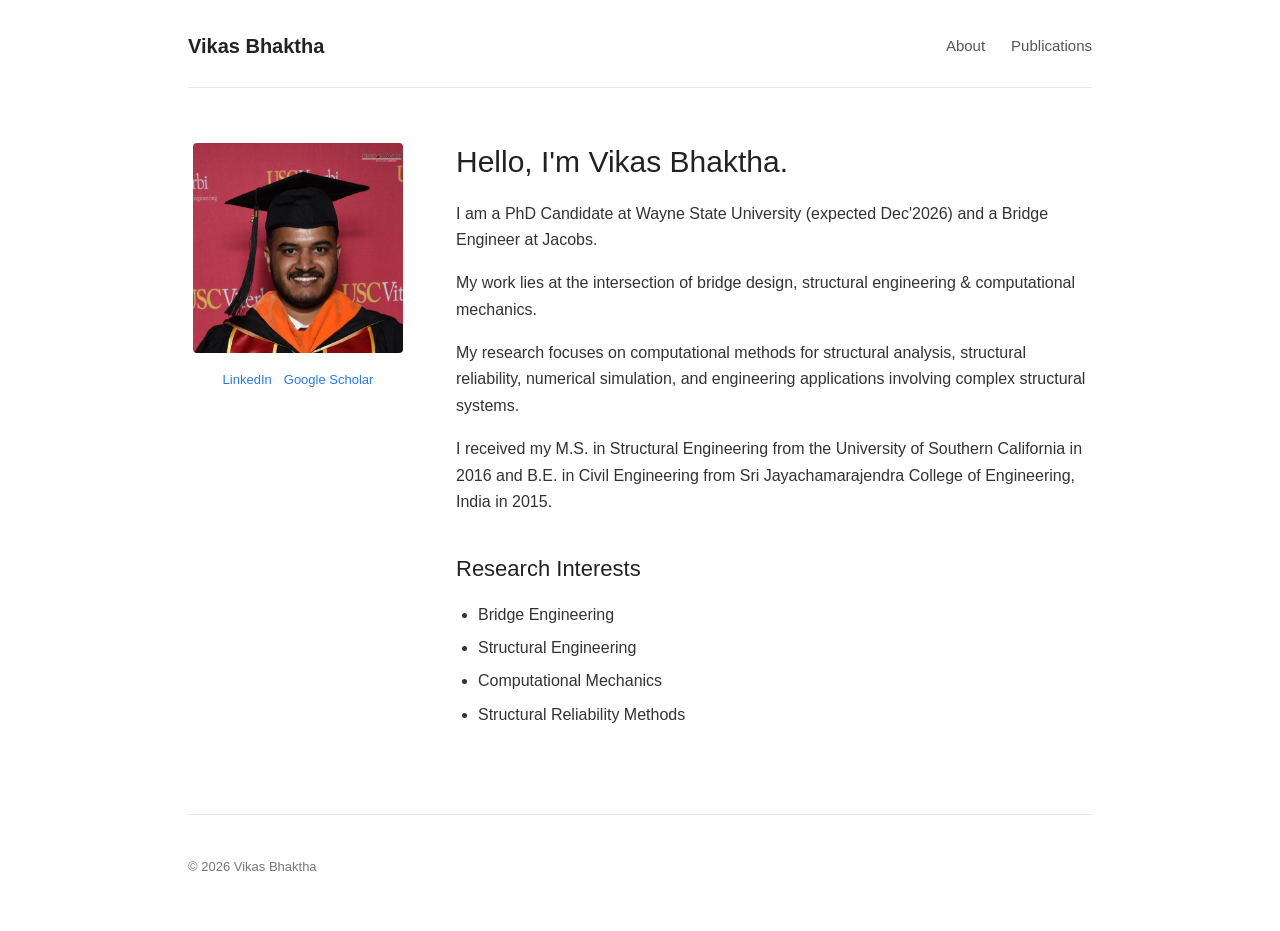
<file: index.html>
<!DOCTYPE html>
<html lang="en">

<head>
    <meta charset="UTF-8">
    <meta name="viewport" content="width=device-width, initial-scale=1.0">

    <title>Vikas Bhaktha</title>

    <link rel="stylesheet" href="css/style.css">
</head>

<body>

<div class="site-container">

    <header class="site-header">

        <a href="index.html" class="site-title">
            Vikas Bhaktha
        </a>

        <nav class="site-nav">
            <a href="about.html">About</a>
            <a href="publications.html">Publications</a>
        </nav>

    </header>


    <main class="main-content">

        <section class="profile-section">

            <div class="profile-image-column">

                <img
                    src="images/profile.jpg"
                    alt="Vikas Bhaktha"
                    class="profile-image"
                >

                <div class="profile-links">

                    <a
                        href="https://www.linkedin.com/in/vikasbhaktha/"
                        target="_blank"
                        rel="noopener noreferrer"
                    >
                        LinkedIn
                    </a>

                    <a
                        href="https://scholar.google.com/citations?user=dX-yyCgAAAAJ&hl=en"
                        target="_blank"
                        rel="noopener noreferrer"
                    >
                        Google Scholar
                    </a>

                </div>

            </div>


            <div class="profile-text">

                <h1>Hello, I'm Vikas Bhaktha.</h1>

                <p>
                    I am a PhD Candidate at Wayne State University (expected Dec'2026)
                    and a Bridge Engineer at Jacobs.
                </p>

                <p>
                    My work lies at the intersection of bridge design, structural engineering
                    & computational mechanics.
                </p>

                <p>
                    My research focuses on computational methods for structural
                    analysis, structural reliability, numerical simulation,
                    and engineering applications involving complex structural systems.
                </p>

                <p>
                    I received my M.S. in Structural Engineering from the
                    University of Southern California in 2016 and B.E. in Civil Engineering 
                    from Sri Jayachamarajendra College of Engineering, India in 2015.
                </p>

                <h2>Research Interests</h2>

                <ul class="research-list">
                    <li>Bridge Engineering</li>
                    <li>Structural Engineering</li>
                    <li>Computational Mechanics</li>
                    <li>Structural Reliability Methods</li>
                </ul>

            </div>

        </section>

    </main>


    <footer class="site-footer">

        <p>
            © 2026 Vikas Bhaktha
        </p>

    </footer>

</div>

</body>

</html>
</file>
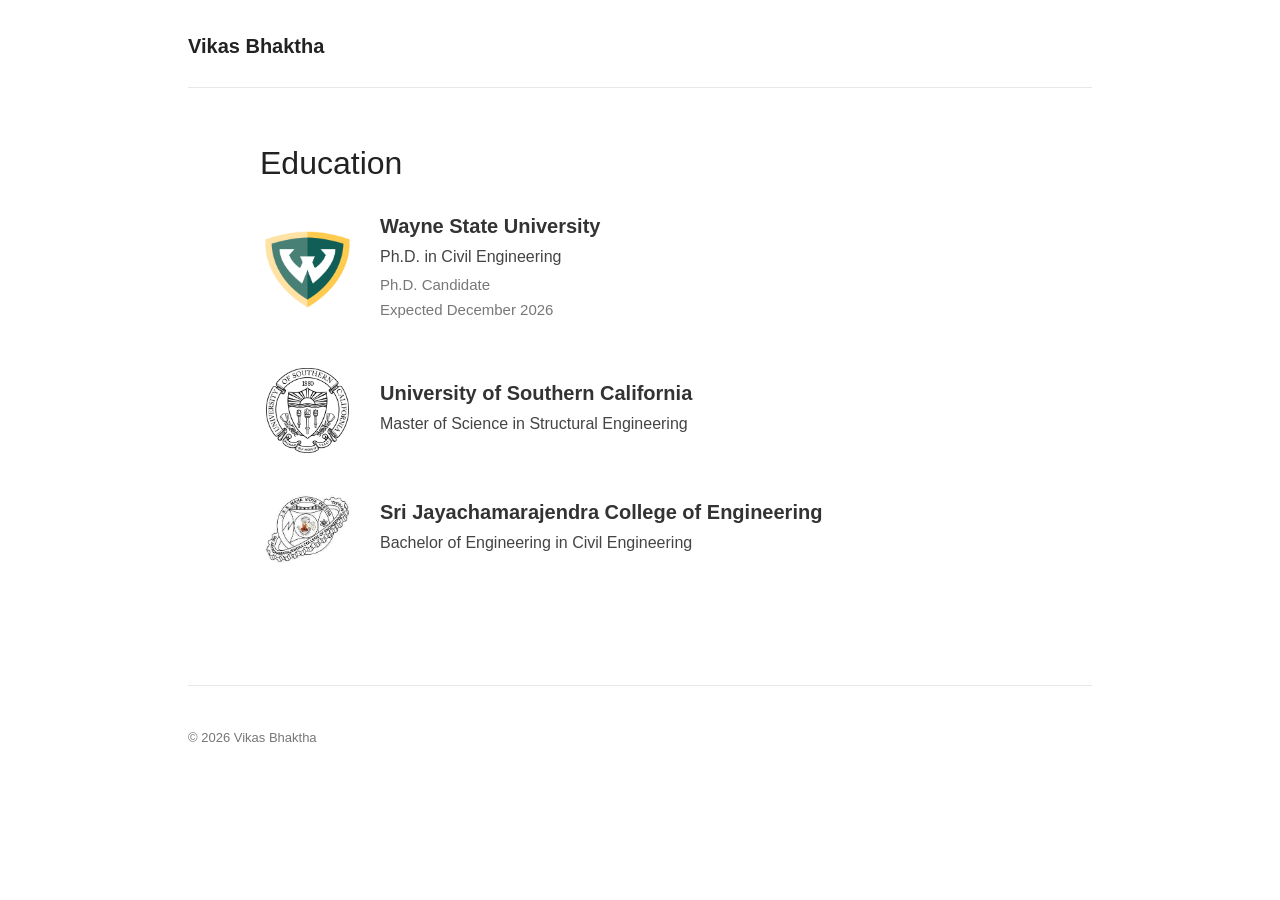
<file: about.html>
<!DOCTYPE html>
<html lang="en">

<head>
    <meta charset="UTF-8">
    <meta name="viewport" content="width=device-width, initial-scale=1.0">

    <title>About | Vikas Bhaktha</title>

    <link rel="stylesheet" href="css/style.css">
</head>

<body>

<div class="site-container">

    <header class="site-header simple-header">

        <a href="index.html" class="site-title">
            Vikas Bhaktha
        </a>

    </header>


  <main class="main-content page-content">

    <h1>Education</h1>

    <div class="education-entry">

        <div class="education-logo">
            <img
                src="images/Wayne-State-logo.png"
                alt="Wayne State University logo"
            >
        </div>

        <div class="education-info">
            <h2>Wayne State University</h2>

            <p class="degree">
                Ph.D. in Civil Engineering
            </p>

            <p class="education-details">
                Ph.D. Candidate<br>
                Expected December 2026
            </p>
        </div>

    </div>


    <div class="education-entry">

        <div class="education-logo">
            <img
                src="images/USC-logo.png"
                alt="University of Southern California logo"
            >
        </div>

        <div class="education-info">
            <h2>University of Southern California</h2>

            <p class="degree">
                Master of Science in Structural Engineering
            </p>
        </div>

    </div>


    <div class="education-entry">

        <div class="education-logo">
            <img
                src="images/SJCE-logo.png"
                alt="Sri Jayachamarajendra College of Engineering logo"
            >
        </div>

        <div class="education-info">
            <h2>Sri Jayachamarajendra College of Engineering</h2>

            <p class="degree">
                Bachelor of Engineering in Civil Engineering
            </p>
        </div>

    </div>

</main>

    <footer class="site-footer">

        <p>© 2026 Vikas Bhaktha</p>

    </footer>

</div>

</body>

</html>
</file>
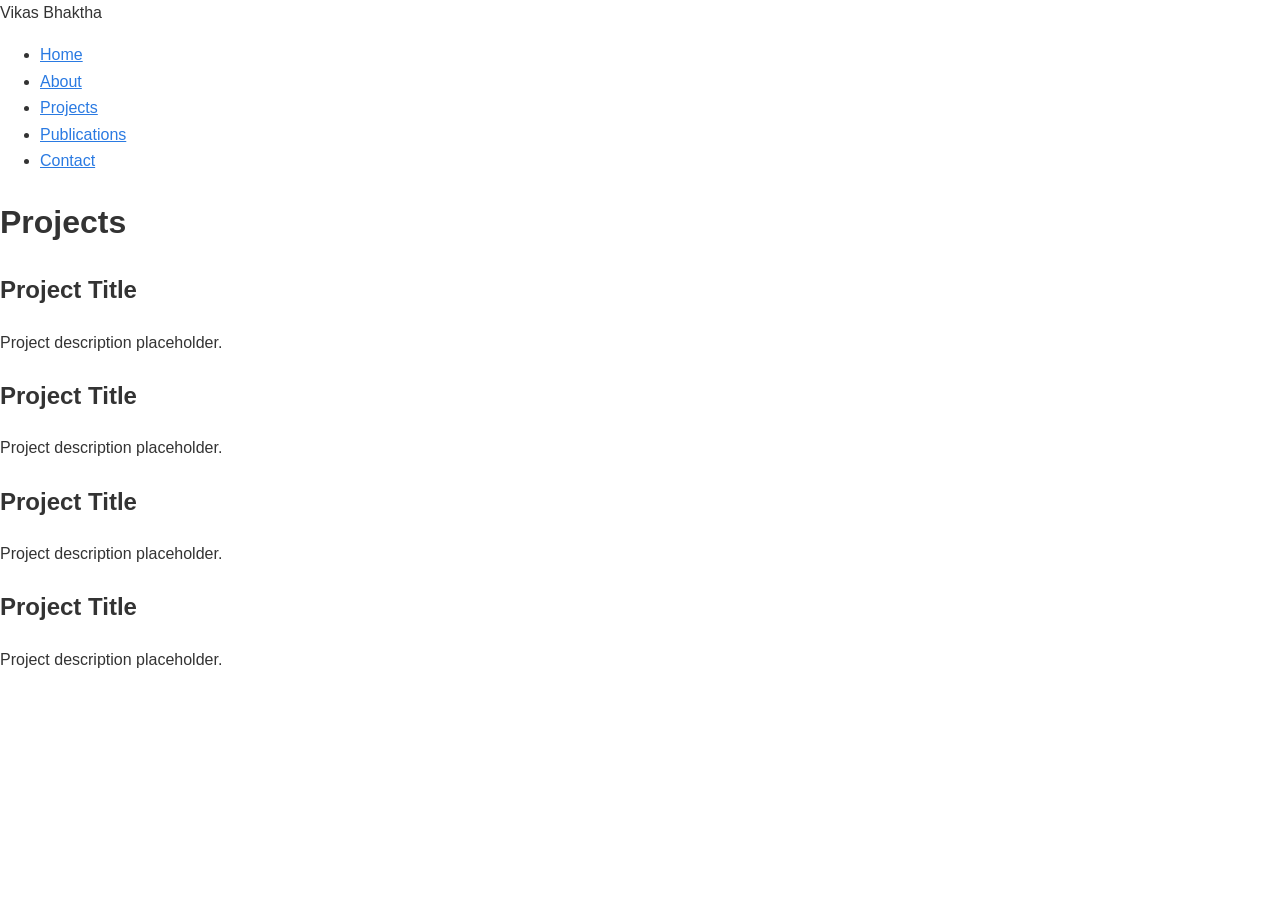
<file: Projects.html>
<!DOCTYPE html>
<html lang="en">

<head>
    <meta charset="UTF-8">
    <meta name="viewport" content="width=device-width, initial-scale=1.0">
    <title>Projects | Vikas Bhaktha</title>

    <link rel="stylesheet" href="css/style.css">
</head>

<body>

<nav>
    <div class="logo">Vikas Bhaktha</div>

    <ul>
        <li><a href="index.html">Home</a></li>
        <li><a href="about.html">About</a></li>
        <li><a href="projects.html">Projects</a></li>
        <li><a href="publications.html">Publications</a></li>
        <li><a href="contact.html">Contact</a></li>
    </ul>
</nav>

<div class="container">

<h1>Projects</h1>

<div class="project-card">
    <h2>Project Title</h2>
    <p>
        Project description placeholder.
    </p>
</div>

<div class="project-card">
    <h2>Project Title</h2>
    <p>
        Project description placeholder.
    </p>
</div>

<div class="project-card">
    <h2>Project Title</h2>
    <p>
        Project description placeholder.
    </p>
</div>

<div class="project-card">
    <h2>Project Title</h2>
    <p>
        Project description placeholder.
    </p>
</div>

</div>

</body>
</html>
</file>
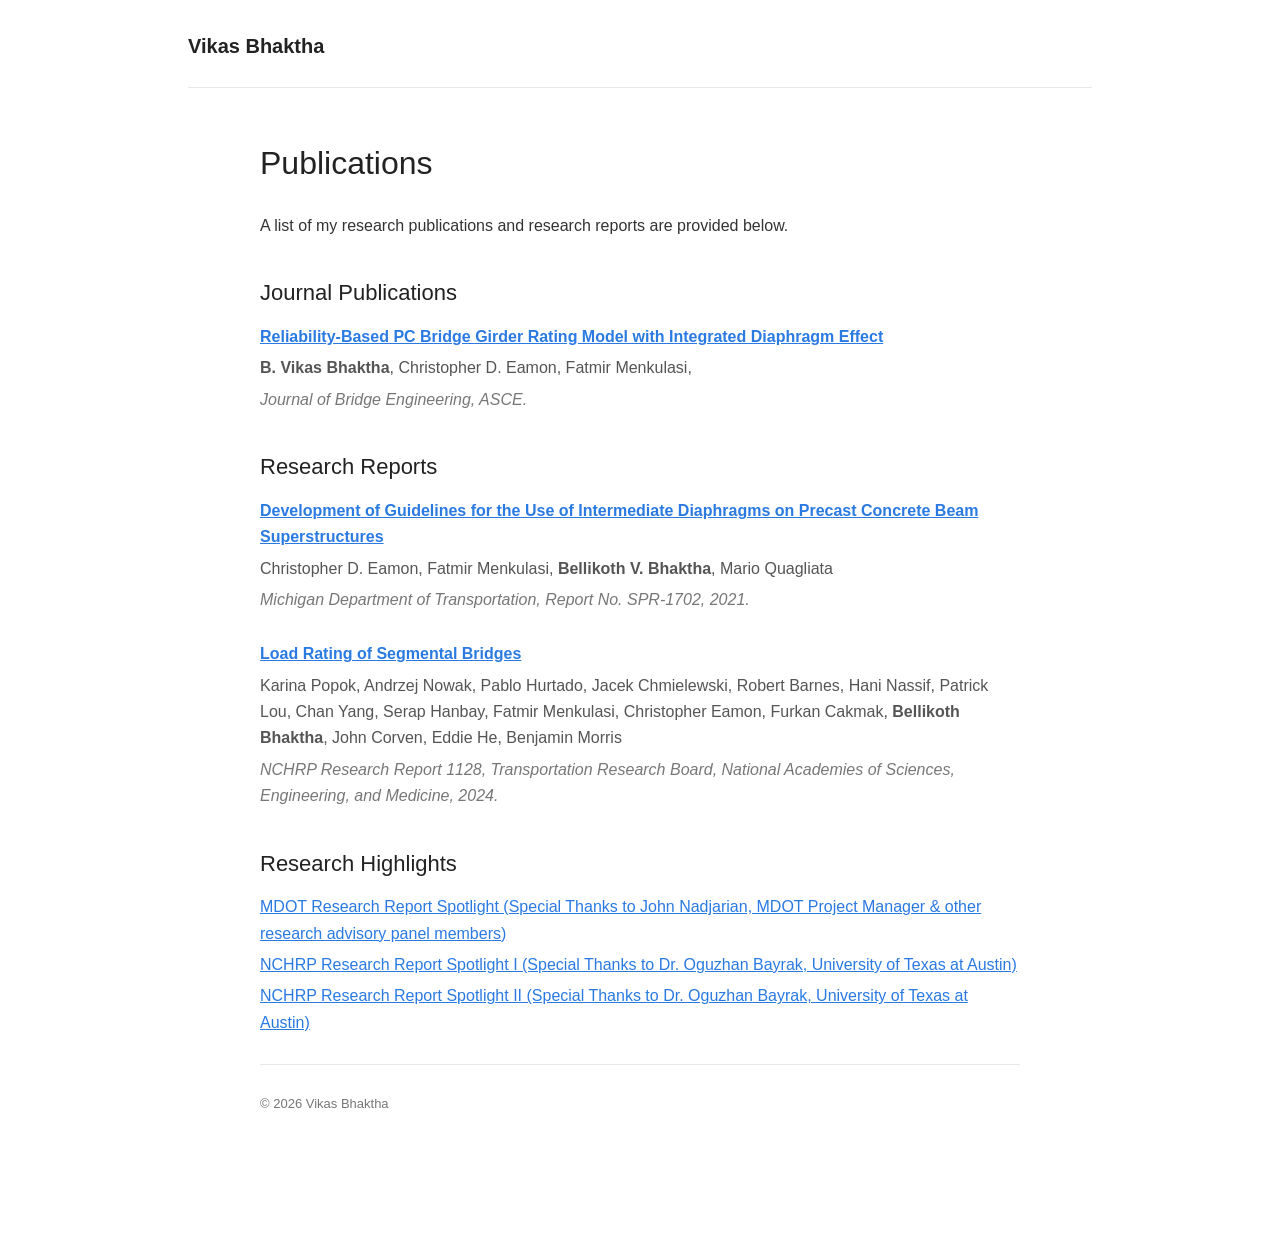
<file: publications.html>
<!DOCTYPE html>
<html lang="en">

<head>
    <meta charset="UTF-8">
    <meta name="viewport" content="width=device-width, initial-scale=1.0">

    <title>Publications | Vikas Bhaktha</title>

    <link rel="stylesheet" href="css/style.css">
</head>

<body>

<div class="site-container">

    <header class="site-header simple-header">

        <a href="index.html" class="site-title">
            Vikas Bhaktha
        </a>

    </header>


    <main class="main-content page-content">

        <h1>Publications</h1>

        <p>
            A list of my research publications and research reports are provided below.
        </p>


        <h2>Journal Publications</h2>

       <div class="publication">

    <p class="publication-title">
        <a
            href="https://ascelibrary.org/doi/abs/10.1061/JBENF2.BEENG-8387"
            target="_blank"
            rel="noopener noreferrer"
        >
            Reliability-Based PC Bridge Girder Rating Model with Integrated Diaphragm Effect
        </a>
    </p>

    <p class="publication-authors">
        <strong>B. Vikas Bhaktha</strong>, Christopher D. Eamon, Fatmir Menkulasi,
        
    </p>

    <p class="publication-venue">
        Journal of Bridge Engineering, ASCE.
    </p>

</div>


       <h2>Research Reports</h2>

<div class="publication">

    <p class="publication-title">
        <a
            href="https://rosap.ntl.bts.gov/view/dot/60909"
            target="_blank"
            rel="noopener noreferrer"
        >
            Development of Guidelines for the Use of Intermediate
            Diaphragms on Precast Concrete Beam Superstructures
        </a>
    </p>

    <p class="publication-authors">
        Christopher D. Eamon, Fatmir Menkulasi,
        <strong>Bellikoth V. Bhaktha</strong>, Mario Quagliata
    </p>

    <p class="publication-venue">
        Michigan Department of Transportation,
        Report No. SPR-1702, 2021.
    </p>

</div>


<div class="publication">

    <p class="publication-title">
        <a
            href="https://trid.trb.org/View/2491089"
            target="_blank"
            rel="noopener noreferrer"
        >
            Load Rating of Segmental Bridges
        </a>
    </p>

    <p class="publication-authors">
        Karina Popok, Andrzej Nowak, Pablo Hurtado, Jacek Chmielewski,
        Robert Barnes, Hani Nassif, Patrick Lou, Chan Yang, Serap Hanbay,
        Fatmir Menkulasi, Christopher Eamon, Furkan Cakmak,
        <strong>Bellikoth Bhaktha</strong>, John Corven, Eddie He,
        Benjamin Morris
    </p>

    <p class="publication-venue">
        NCHRP Research Report 1128,
        Transportation Research Board,
        National Academies of Sciences, Engineering, and Medicine, 2024.
    </p>

</div>

        <h2>Research Highlights</h2>

       <div class="publication">

    <p class="Highlights-title">
        <a
            href="https://www.michigan.gov/mdot/-/media/Project/Websites/MDOT/Programs/Research-Administration/Research-Spotlights/SPR-1702-Spotlight.pdf?rev=96507788bf3e4820a2a62d13d4a03c61&hash=1B751BDE7324B24189ABD399B49DA865"
            target="_blank"
            rel="noopener noreferrer"
        >
            MDOT Research Report Spotlight (Special Thanks to John Nadjarian, MDOT Project Manager & other research advisory panel members)
        </a>
    </p>

    <p class="Highlights-title">
        <a
            href="https://www.aspirebridge.com/magazine/2026Winter/AASHTO-LRFD.pdf"
            target="_blank"
            rel="noopener noreferrer"
        >
            NCHRP Research Report Spotlight I (Special Thanks to Dr. Oguzhan Bayrak, University of Texas at Austin)
        </a>
    </p>

    <p class="Highlights-title">
        <a
            href="https://www.aspirebridge.com/magazine/2025Fall/AASHTO-LRFD-UpcomingChangesToTheAASHTOLRFDBridgeDesignSpecifications.pdf"
            target="_blank"
            rel="noopener noreferrer"
        >
            NCHRP Research Report Spotlight II (Special Thanks to Dr. Oguzhan Bayrak, University of Texas at Austin)
        </a>
    </p>

</div>
    
    <footer class="site-footer">

        <p>© 2026 Vikas Bhaktha</p>

    </footer>

</div>

</body>

</html>
</file>
<file: css/style.css>
/* =========================================
   RESET / GLOBAL
========================================= */

* {
    box-sizing: border-box;
}

html,
body {
    margin: 0;
    padding: 0;
}

body {
    background: #ffffff;
    color: #333333;

    font-family:
        -apple-system,
        BlinkMacSystemFont,
        "Segoe UI",
        Roboto,
        Helvetica,
        Arial,
        sans-serif;

    font-size: 16px;
    line-height: 1.65;

    -webkit-font-smoothing: antialiased;
}


/* =========================================
   SITE CONTAINER
========================================= */

.site-container {
    max-width: 960px;
    margin: 0 auto;
    padding: 0 28px;
}


/* =========================================
   HEADER
========================================= */

.site-header {
    display: flex;
    justify-content: space-between;
    align-items: center;

    padding: 30px 0 24px;

    border-bottom: 1px solid #e8e8e8;
}

.simple-header {
    justify-content: flex-start;
}


/* =========================================
   SITE TITLE / HOME LINK
========================================= */

.site-title {
    color: #222222;
    text-decoration: none;

    font-size: 20px;
    font-weight: 600;
}

.site-title:hover {
    color: #2a7ae2;
}


/* =========================================
   NAVIGATION
========================================= */

.site-nav {
    display: flex;
    gap: 26px;
}

.site-nav a {
    color: #555555;
    text-decoration: none;

    font-size: 15px;
}

.site-nav a:hover {
    color: #2a7ae2;
}


/* =========================================
   MAIN CONTENT
========================================= */

.main-content {
    padding: 55px 0 70px;
}


/* =========================================
   HOME PROFILE SECTION
========================================= */

.profile-section {
    display: grid;

    grid-template-columns: 220px 1fr;

    gap: 48px;

    align-items: start;
}


/* =========================================
   PROFILE IMAGE
========================================= */

.profile-image-column {
    text-align: center;
}

.profile-image {
    display: block;

    width: 210px;
    height: auto;

    margin: 0 auto;

    border-radius: 4px;
}


/* =========================================
   PROFILE LINKS
========================================= */

.profile-links {
    display: flex;
    justify-content: center;
    flex-wrap: wrap;

    gap: 12px;

    margin-top: 16px;
}

.profile-links a {
    color: #2a7ae2;
    text-decoration: none;

    font-size: 13px;
}

.profile-links a:hover {
    text-decoration: underline;
}


/* =========================================
   HOME PAGE TEXT
========================================= */

.profile-text h1 {
    margin-top: 0;
    margin-bottom: 20px;

    color: #222222;

    font-size: 30px;
    font-weight: 500;

    line-height: 1.25;
}

.profile-text h2 {
    margin-top: 36px;
    margin-bottom: 14px;

    color: #222222;

    font-size: 22px;
    font-weight: 500;
}

.profile-text p {
    margin-top: 0;
    margin-bottom: 17px;
}


/* =========================================
   RESEARCH INTERESTS
========================================= */

.research-list {
    padding-left: 22px;
    margin-top: 10px;
}

.research-list li {
    margin-bottom: 7px;
}


/* =========================================
   STANDARD LINKS
========================================= */

a {
    color: #2a7ae2;
}

a:hover {
    color: #1756a9;
}


/* =========================================
   INTERNAL PAGE CONTENT
========================================= */

.page-content {
    max-width: 760px;
    margin: 0 auto;

    padding-top: 55px;
    padding-bottom: 80px;
}

.page-content h1 {
    margin-top: 0;
    margin-bottom: 30px;

    color: #222222;

    font-size: 32px;
    font-weight: 500;

    line-height: 1.25;
}

.page-content h2 {
    margin-top: 40px;
    margin-bottom: 16px;

    color: #222222;

    font-size: 22px;
    font-weight: 500;

    line-height: 1.3;
}

.page-content h3 {
    margin-top: 0;
    margin-bottom: 4px;

    color: #333333;

    font-size: 17px;
    font-weight: 600;
}

.page-content p {
    margin-top: 0;
    margin-bottom: 18px;
}

.page-content ul {
    padding-left: 24px;
}

.page-content li {
    margin-bottom: 7px;
}


/* =========================================
   EDUCATION PAGE
========================================= */

.education-entry {
    display: flex;
    align-items: center;

    gap: 25px;

    margin-bottom: 42px;
}

.education-logo {
    width: 95px;
    min-width: 95px;

    display: flex;
    align-items: center;
    justify-content: center;
}

.education-logo img {
    display: block;

    max-width: 85px;
    max-height: 85px;

    width: auto;
    height: auto;

    object-fit: contain;
}

.education-info {
    flex: 1;
}

.education-info h2 {
    margin: 0 0 5px;

    font-size: 20px;
    font-weight: 600;

    color: #333333;
}

.education-info p {
    margin: 0 0 3px;
}

.degree {
    font-size: 16px;
    color: #444444;
}

.education-details {
    font-size: 15px;
    color: #777777;
}


/* =========================================
   PUBLICATIONS PAGE
========================================= */

.publication {
    margin-bottom: 28px;
}

.publication p {
    margin-bottom: 5px;
}

.publication-title {
    font-weight: 600;
    color: #333333;
}

.publication-authors {
    color: #555555;
}

.publication-venue {
    color: #777777;
    font-style: italic;
}

.scholar-link {
    margin-top: 45px !important;
    padding-top: 22px;

    border-top: 1px solid #e8e8e8;

    color: #666666;
}


/* =========================================
   FOOTER
========================================= */

.site-footer {
    border-top: 1px solid #e8e8e8;

    padding: 28px 0 40px;

    color: #777777;

    font-size: 13px;
}


/* =========================================
   TABLET
========================================= */

@media (max-width: 700px) {

    .site-container {
        padding: 0 20px;
    }

    .site-header {
        flex-direction: column;
        align-items: flex-start;

        gap: 14px;
    }

    .simple-header {
        flex-direction: row;
    }

    .site-nav {
        gap: 18px;
    }

    .main-content {
        padding-top: 40px;
    }

    .profile-section {
        grid-template-columns: 1fr;

        gap: 30px;
    }

    .profile-image-column {
        text-align: left;
    }

    .profile-image {
        width: 190px;
        margin: 0;
    }

    .profile-links {
        justify-content: flex-start;
    }

    .profile-text h1 {
        font-size: 28px;
    }

    .page-content {
        padding-top: 40px;
    }

    .page-content h1 {
        font-size: 29px;
    }

    .education-entry {
        align-items: flex-start;

        gap: 18px;
    }

    .education-logo {
        width: 70px;
        min-width: 70px;
    }

    .education-logo img {
        max-width: 65px;
        max-height: 65px;
    }
}


/* =========================================
   SMALL PHONES
========================================= */

@media (max-width: 420px) {

    .site-container {
        padding: 0 16px;
    }

    .site-nav {
        gap: 14px;
    }

    .profile-image {
        width: 170px;
    }

    .profile-text h1 {
        font-size: 26px;
    }

    .page-content h1 {
        font-size: 27px;
    }

    .education-entry {
        gap: 14px;
    }

    .education-logo {
        width: 58px;
        min-width: 58px;
    }

    .education-logo img {
        max-width: 54px;
        max-height: 54px;
    }
}
</file>
